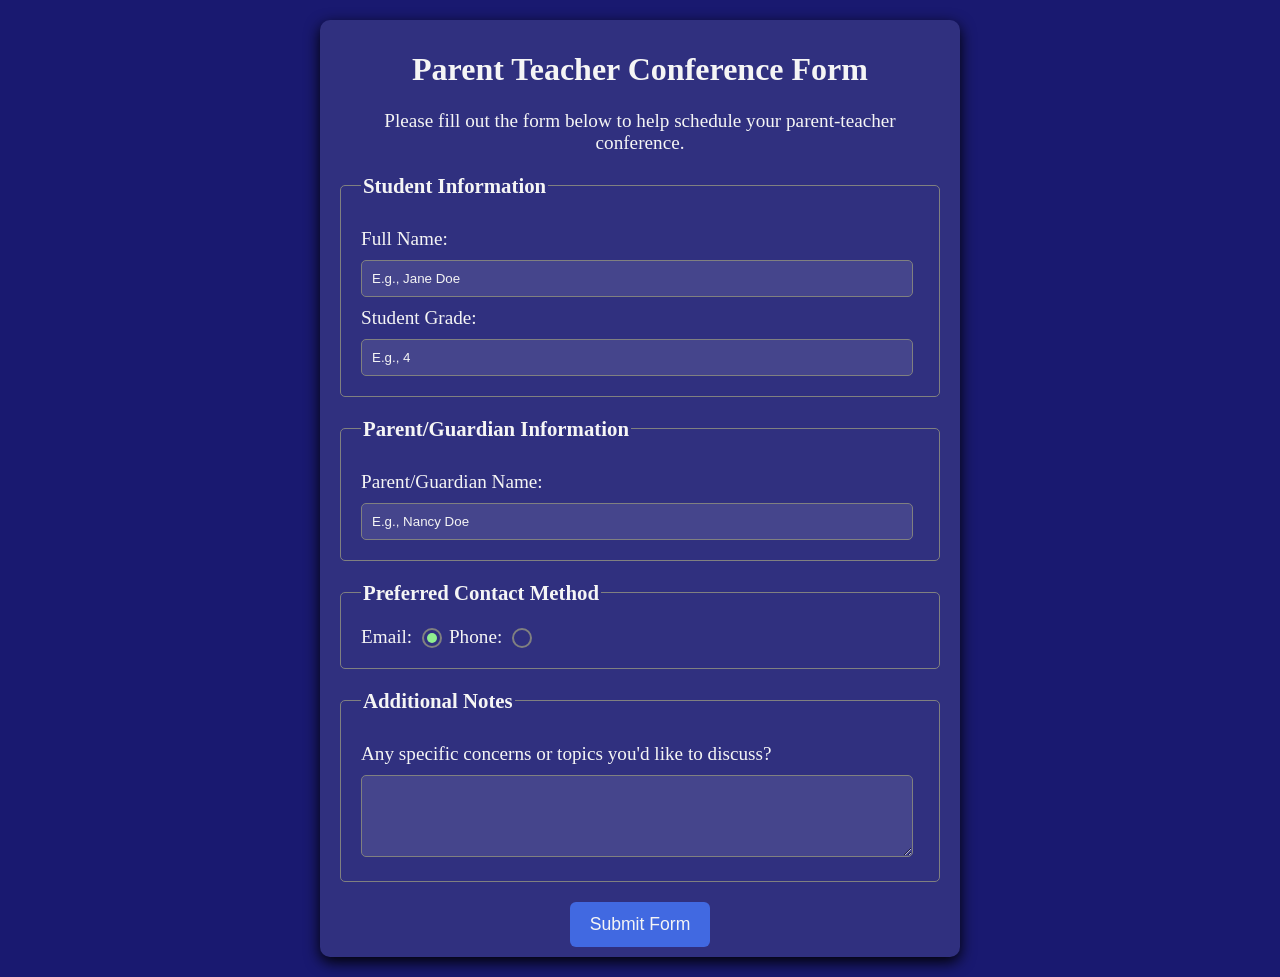
<file: freParent Teacher Conference Form/index.html>
<!DOCTYPE html>
<html lang="pt-BR">
<head>
    <meta charset="UTF-8">
    <meta name="viewport" content="width=device-width, initial-scale=1.0">
    <title>Parent Teacher Conference Form</title>
    <link rel="stylesheet" href="styles.css">
</head>
<body>
    <main class="container">
        <h1 class="title center">Parent Teacher Conference Form</h1>
        <p class="description center">Please fill out the form below to help schedule your parent-teacher conference.
        </p>
        <form action="">
            <fieldset>
                <legend>Student Information</legend>
                <label for="student-name">Full Name: </label>
                <input type="text" name="student-name" id="student-name" placeholder="E.g., Jane Doe" required>
                <label for="grade">Student Grade: </label>
                <input type="number" name="grade" id="grade" placeholder="E.g., 4" required>
            </fieldset>
            <fieldset>
                <legend>Parent/Guardian Information</legend>
                <label for="parent-name">Parent/Guardian Name: </label>
                <input type="text" name="parent-name" id="parent-name" placeholder="E.g., Nancy Doe" required>
            </fieldset>
            <fieldset>
                <legend>Preferred Contact Method</legend>
                <label for="email" class="contact-method">Email: </label>
                <input type="radio" id="email" value="email" name="contact-method" class="contact-method-radio-btn"
                    checked>
                <label for="phone" class="contact-method">Phone: </label>
                <input type="radio" id="phone" value="phone" name="contact-method" class="contact-method-radio-btn">
            </fieldset>
            <fieldset>
                <legend>Additional Notes</legend>
                <label for="notes">Any specific concerns or topics you'd like to discuss?</label>
                <textarea name="notes" id="notes" rows="4" cols="50"></textarea>
            </fieldset>
            <button type="submit" class="submit-btn">Submit Form</button>
        </form>
    </main>
</body>
</html>
</file>
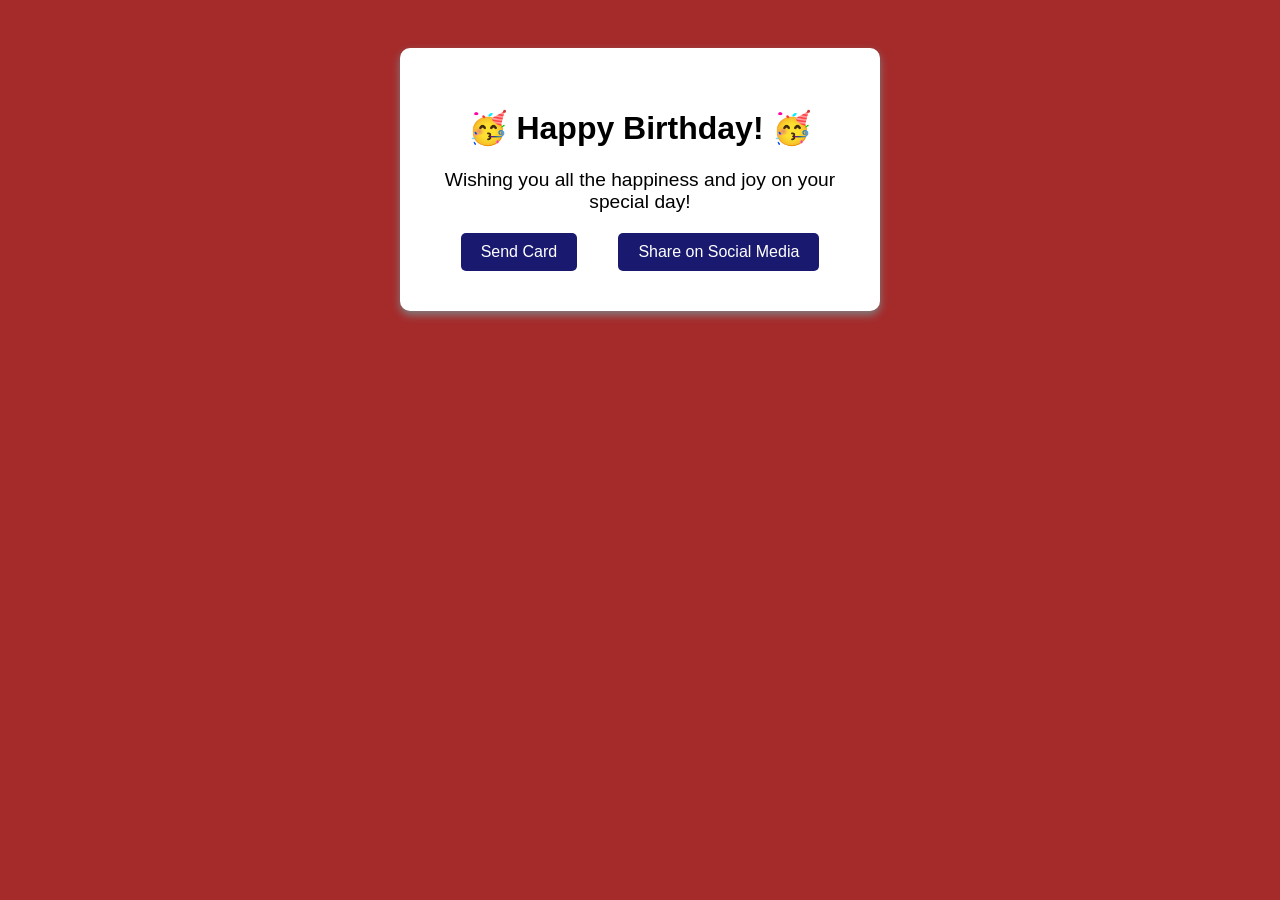
<file: freeCodeCamp/Cartão de Felicitações/index.html>
<!DOCTYPE html>
<html lang="pt-BR">

<head>
    <meta charset="UTF-8">
    <meta name="viewport" content="width=device-width, initial-scale=1.0">
    <title>Cartão de Felicitações</title>
    <link rel="stylesheet" href="styles.css">
</head>

<body>
    <div id="greeting-card" class="card">
        <h1>Happy Birthday!</h1>
        <p class="message">
            Wishing you all the happiness and joy on your special day!
        </p>
        <div class="card-links">
            <a href="#send" class="send-link">Send Card</a>
            <a href="#share" class="share-link">Share on Social Media</a>
        </div>
        <section id="send">
            <h2>Sending your card...</h2>
            <p>Card successfully sent to your recipient!</p>
        </section>
        <section id="share">
            <h2>Sharing your card...</h2>
            <p>Your card was shared on social media!</p>
        </section>
    </div>
</body>

</html>
</file>
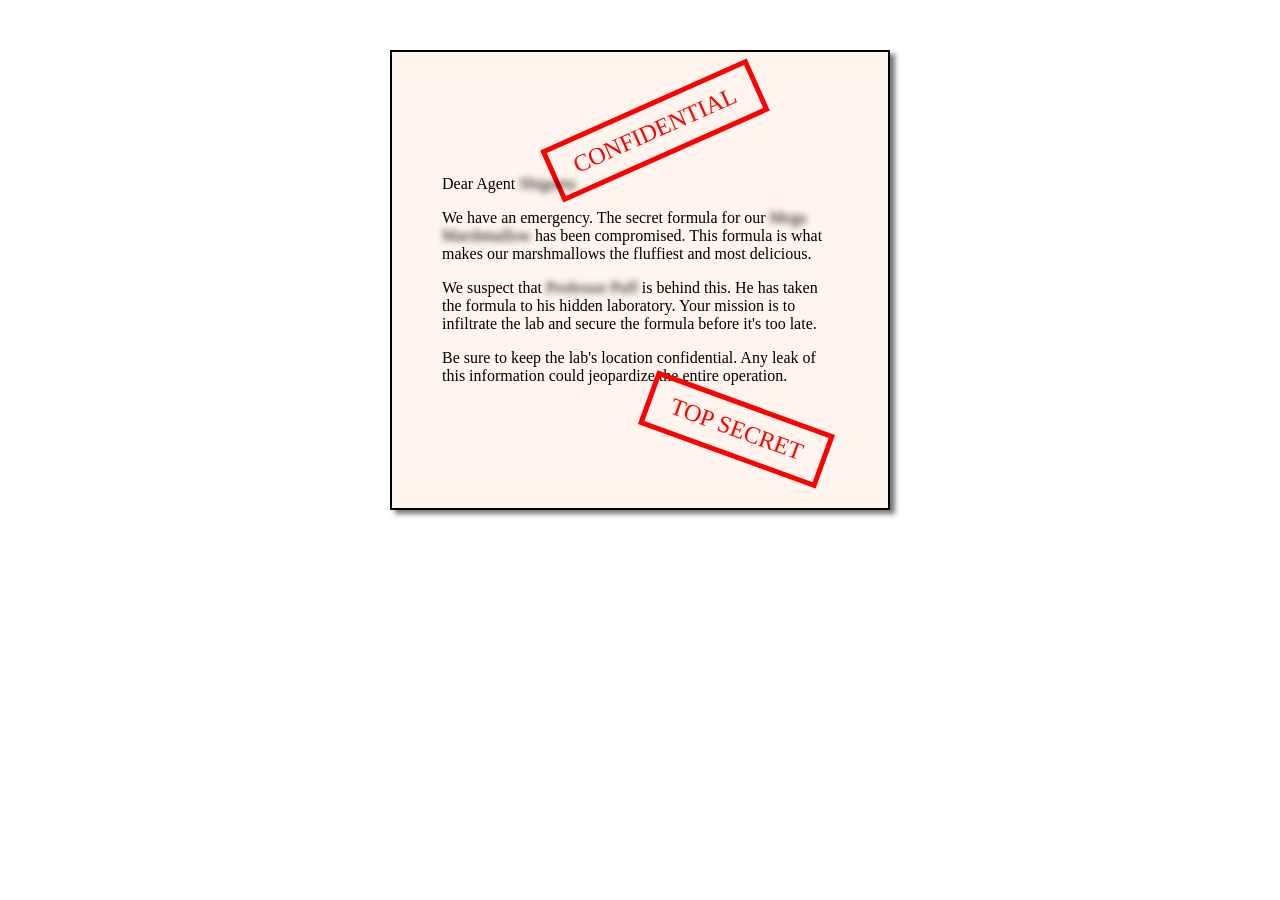
<file: freeCodeCamp/e-mail confidencial/index.html>
<!DOCTYPE html>
<html lang="pt-BR">

<head>
    <meta charset="UTF-8">
    <meta name="viewport" content="width=device-width, initial-scale=1.0">
    <title>Confidential</title>
    <link rel="stylesheet" href="styles.css">
</head>

<body>
    <main id="email">
        <div id="confidential">CONFIDENTIAL</div>
        <p>Dear Agent <span class="blurred">Shigueta</span></p>
        <p>We have an emergency. The secret formula for our <span class="blurred">Mega Marshmallow</span> has been compromised. This formula is what makes our marshmallows the fluffiest and most delicious.</p>
        <p>We suspect that <span class="blurred">Professor Puff </span>is behind this. He has taken the formula to his hidden laboratory. Your mission is to infiltrate the lab and secure the formula before it's too late.</p>
        <p>Be sure to keep the lab's location confidential. Any leak of this information could jeopardize the entire operation.</p>
        <div id="top-secret">TOP SECRET</div>
    </main>
</body>

</html>
</file>
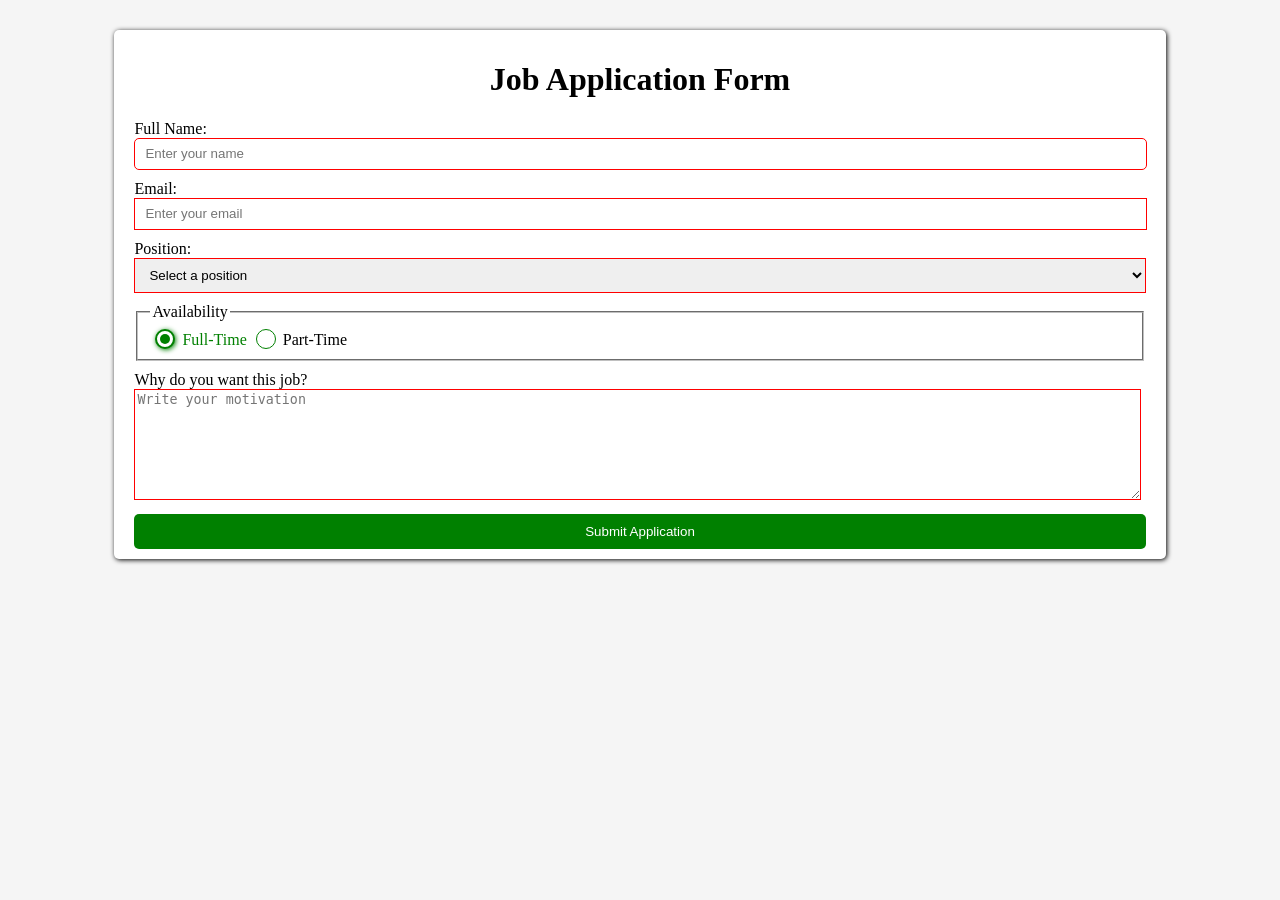
<file: freeCodeCamp/Job Application Form/index.html>
<!DOCTYPE html>
<html lang="pt-BR">

<head>
    <meta charset="UTF-8">
    <meta name="viewport" content="width=device-width, initial-scale=1.0">
    <title>Job Application Form</title>
    <link rel="stylesheet" href="styles.css">
</head>

<body>

    <div class="container">

        <h1>Job Application Form</h1>

        <form action="">

            <label for="name">Full Name:</label>
            <input type="text" id="name" placeholder="Enter your name" required>

            <label for="email">Email:</label>
            <input type="email" id="email" placeholder="Enter your email" required>

            <label for="position">Position: </label>
            <select name="selecao" id="position" required>
                <option value="">
                    Select a position
                </option>
                <option value="option1">
                    Developer
                </option>
                <option value="option2">
                    Designer
                </option>
                <option value="option3">
                    Manager
                </option>
            </select>

            <fieldset class="radio-group">
                <legend>Availability</legend>

                <input type="radio" name="availability" id="b1" checked>
                <label for="b1" class="botao">Full-Time</label>

                <input type="radio" name="availability" id="b2">
                <label for="b2" class="botao">Part-Time</label>

            </fieldset>

            <label for="message">Why do you want this job?</label>
            <textarea name="" id="message" placeholder="Write your motivation" required rows="7"></textarea>

            <button type="submit">Submit Application</button>

        </form>
    </div>

</body>
</file>
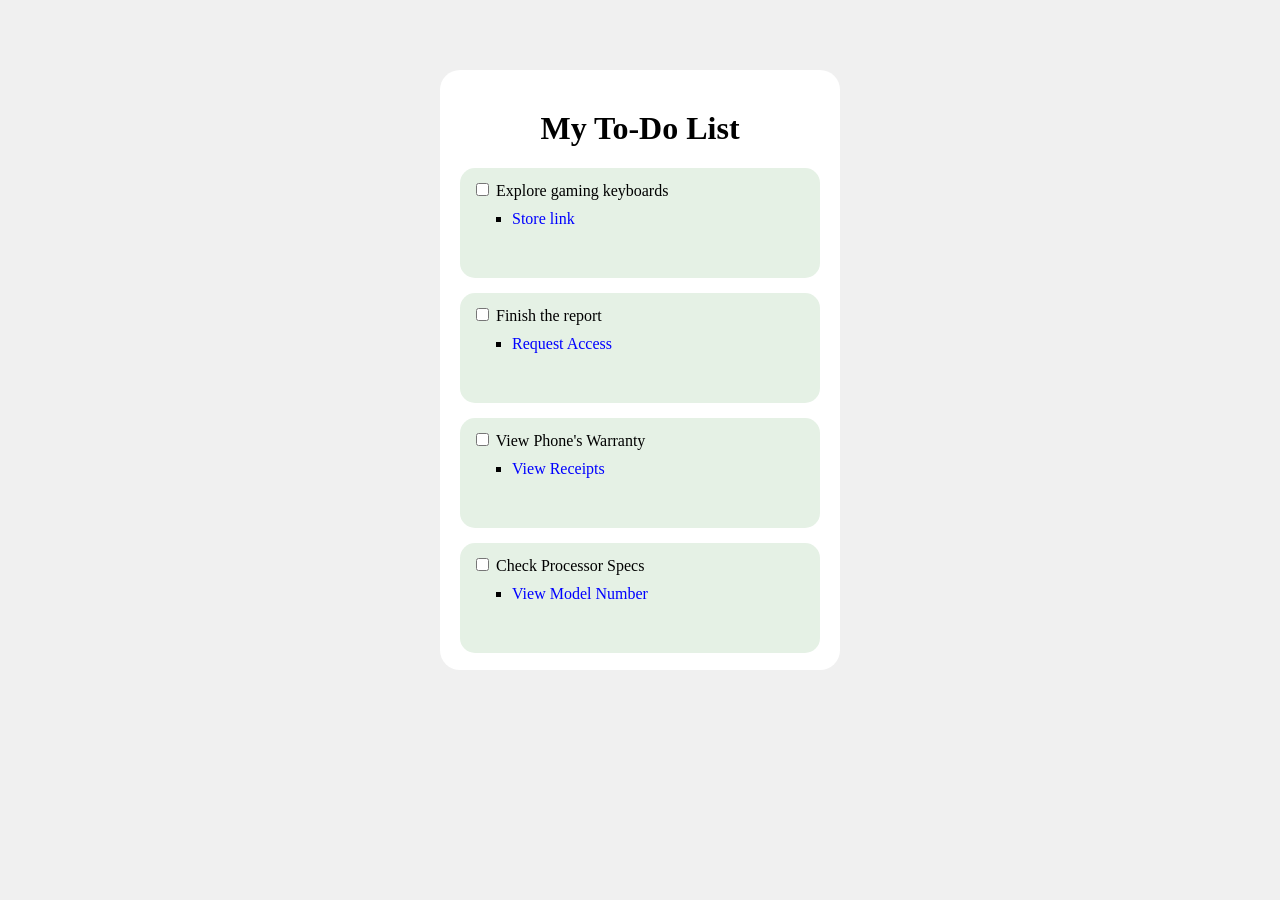
<file: freeCodeCamp/Lista de Tarefas Estilizada/index.html>
<!DOCTYPE html>
<html lang="pt-BR">

<head>
    <meta charset="UTF-8">
    <meta name="viewport" content="width=device-width, initial-scale=1.0">
    <title>Styled To-Do List</title>
    <link rel="stylesheet" href="styles.css">
</head>

<body>
    <div class="bloco">
        <h1>My To-Do List</h1>

        <ul class="todo-list">
            <li>
                <input type="checkbox" id="keyboard">
                <label for="keyboard">Explore gaming keyboards</label>
                <ul class="sub-item">
                    <li>
                        <a class="sub-item-link" href="https://www.freecodecamp.org/" target="_blank">Store link</a>
                    </li>
                </ul>
            </li>

            <li>
                <input type="checkbox" id="report">
                <label for="report">Finish the report</label>
                <ul class="sub-item">
                    <li>
                        <a class="sub-item-link" href="https://www.freecodecamp.org/" target="_blank">Request Access</a>
                    </li>
                </ul>
            </li>

            <li>
                <input type="checkbox" id="phone">
                <label for="phone">View Phone's Warranty</label>
                <ul class="sub-item">
                    <li>
                        <a class="sub-item-link" href="https://www.freecodecamp.org/" target="_blank">View Receipts</a>
                    </li>
                </ul>
            </li>

            <li>
                <input type="checkbox" id="specs">
                <label for="specs">Check Processor Specs</label>
                <ul class="sub-item">
                    <li>
                        <a class="sub-item-link" href="https://www.freecodecamp.org/" target="_blank">View Model Number</a>
                    </li>
                </ul>
            </li>
        </ul>
    </div>
</body>

</html>
</file>
<file: freParent Teacher Conference Form/styles.css>
body {
  background-color: MidnightBlue;
  color: whitesmoke;
}

.container {
    background-color: #ffffff1a;
    width: 80%;
    max-width: 600px;
    border-radius: 10px;
    margin: 20px auto;
    padding: 10px 20px;
    box-shadow: 0 5px 15px black;  
}

.center {
  text-align: center;
}

.description {
  font-size: 1.2rem;
}

fieldset {
  border: 1px solid gray;
  border-radius: 5px;
  margin: 20px 0;
  padding: 20px;
}

fieldset legend {
  font-size: 1.3rem;
  font-weight: 600;
}

label {
  font-size: 1.2rem;
}

label:not(.contact-method) {
  display: block;
  margin: 10px 0;
}

input:not(.contact-method-radio-btn),
textarea {
  background-color: #ffffff1a;
  width: 95%;
  border: 1px solid gray;
  border-radius: 5px;
  padding: 10px;
}

input,
input::placeholder,
textarea {
  color: whitesmoke;
}


.contact-method-radio-btn {
  appearance: none;
  width: 20px;
  height: 20px;
  border-radius: 50%;
  border: 2px solid gray;
  vertical-align: bottom;
}

.contact-method-radio-btn::before {
  display: block;
  content: " ";
  width: 10px;
  height: 10px;
  border-radius: 50%;
  transform: translate(3px, 3px) scale(0);
  transition: all 0.3s ease-in;
}

.contact-method-radio-btn:checked::before {
    transform: translate(3px, 3px) scale(1);
    background-color: lightgreen;
}

.submit-btn {
    cursor: pointer;
    background-color: royalblue;
    color: whitesmoke;
    border: none;
    border-radius: 6px;
    padding: 12px 20px;
    font-size: 1.1rem;
    display: block;
    margin: auto;
}

.submit-btn:hover {
    background-color: midnightblue;
}
</file>
<file: freeCodeCamp/Cartão de Felicitações/styles.css>
body {
    font-family: Arial, sans-serif;
    padding: 40px;
    text-align: center;
    background-color: brown;
}

.card {
    background-color: white;
    max-width: 400px;
    padding: 40px;
    margin-top: 0;
    margin-bottom: 0;
    margin-left: auto;
    margin-right: auto;
    border-radius: 10px;
    box-shadow: 0 4px 8px gray;
    transition: transform 0.3s, background-color 0.3s ease;
}

.card:hover {
    background-color: khaki;
    transform: scale(1.1);
}

h1::before {
    content: "🥳 ";
}

h1::after {
    content: " 🥳";
}

.message {
    font-size: 1.2em;
    margin-bottom: 20px;
}

.card-links {
    margin-top: 20px;
    display: flex;
    justify-content: space-around;
}

.card-links a {
    text-decoration: none;
    font-size: 1em;
    padding: 10px 20px;
    border-radius: 5px;
    color: white;
    background-color: midnightblue;
    transition: background-color 0.3s ease;
}

.card-links a:hover {
    background-color: orangered;
}

.card-links a:active {
    background-color: midnightblue;
}

.card-links a:focus {
    outline: 2px solid yellow;
}

.card-links a:visited {
    color: crimson;
}

section {
    margin: 20px auto;
    max-width: 600px;
    background-color: whitesmoke;
    padding: 20px;
    border-radius: 10px;
    display: none;
}

section:hover {
    transform: skewX(10deg);
}

section:target {
    display: block;
}
</file>
<file: freeCodeCamp/e-mail confidencial/styles.css>
* {
    box-sizing: border-box;
}

/*
O elemento #email deve ter um padding de 50px, uma margem superior de 50px, uma width de 500px e um border de 2px.

A largura total do elemento #email, incluindo paddings e bordas, deve ser 500px.
*/

#email {
    padding: 50px;
    margin-top: 50px;
    margin-left: auto;
    margin-right: auto;
    width: 500px;
    border: 2px;
    background-color: #FFF5EE;
    border: 2px solid black;
    box-shadow: 5px 4px 5px rgba(0, 0, 0, 0.541);
}

/*
Os elementos #confidential e #top-secret devem ter um display de inline-block.

Os elementos #confidential e #top-secret devem ter um padding, uma margem esquerda e um border.
*/

#confidential, #top-secret {
    display: inline-block;
    border: 5px solid red;
    color: red;
    font-size: 1.5rem;
    padding: 10px 20px;
    margin-left: 100px;

/*
Os elementos #confidential e #top-secret devem ser rotacionados usando um transform do CSS.
*/

}

#confidential {
    transform: rotate(-24deg);
}

#top-secret {
    display: inline-block;
    border: 5px solid red;
    color: red;
    font-size: 1.5rem;
    padding: 10px 20px;
    margin-left: 200px;
    transform: rotate(20deg);
}

/*
Você deve ter pelo menos três elementos span com uma classe de blurred dentro de seus elementos de parágrafo.

Você deve ter um seletor blurred que desfoca o elemento 3px usando um filtro do CSS.
*/

.blurred {
    filter: blur(3px);
}
</file>
<file: freeCodeCamp/Job Application Form/styles.css>
body {
    background-color: whitesmoke;
}

.container {
    overflow: hidden;
    background-color: white;
    width: 80%;
    margin-top: 30px;
    margin-left: auto;
    margin-right: auto;
    border-radius: 5px;
    box-shadow: 1px 1px 5px;
    padding: 10px 20px;
}

h1 {
    text-align: center;
}

label:not(.botao), fieldset, button {
    display: block;
    margin-top: 10px; 
}

:is(#name, #email) {
    padding: 10px;
    width: 98%;
    height: 10px;
}

select {
    width: 100%;
    height: 35px;
    padding-left: 10px;
}

textarea {
    width: 99%;
}

input[type='radio'] {
    appearance: none;
    width: 20px;
    height: 20px;
    border-radius: 50% !important;
    border: 2px solid gray;
    vertical-align: bottom;
    transition: all 0.3s ease;
}

input[type='radio']::before {
    display: block;
    content: " ";
    width: 10px;
    height: 10px;
    border-radius: 50%;
    transform: translate(3px, 3px) scale(0);
    transition: all 0.2s ease;
}

input[type='radio']:checked::before {
    transform: translate(3px, 3px) scale(1);
    background-color: green;
}

button {
    color: white;
    border: none;
    background-color: green;
    border-radius: 5px;
    padding: 5px 10px;
    width: 100%;
    padding: 10px 20px;
}

/*
Os elementos "input", "select" e "textarea" devem ter uma pseudo-classe ":invalid" que muda a cor da borda para vermelho quando uma entrada inválida é detectada.
*/
input:invalid, select:invalid, textarea:invalid {
    border: 1px red solid;
}

/*
Os elementos "input", "select" e "textarea" devem ter uma pseudo-classe ":valid" que muda a cor da borda para verde quando uma entrada válida é inserida.
*/
input:valid, select:valid, textarea:valid {
    border: 1px green solid;
}

/*
Adicione uma pseudo-classe ":focus" aos elementos "input" e "textarea" para mudar a cor da borda e remover o contorno padrão quando estiverem em foco.*/
input:focus, textarea:focus {
    border: 1px blue solid;
    outline: none;
}


/*
O elemento "button" deve ter uma pseudo-classe ":hover" que muda a cor de fundo quando o cursor estiver sobre ele.
*/
button:hover{
    background-color: black;
    cursor: pointer;
}


/*
Use a pseudo-classe ":checked" em ".radio-group input[type="radio"]" para adicionar cor de borda, cor de fundo e sombra na caixa quando o botão de rádio estiver selecionado.
*/
.radio-group input[type='radio']:checked {
    border: 2px green solid;
    background-color: white;
    box-shadow: green 1px 1px 5px;
}

/*
Use a pseudo-classe ":checked" nos botões de rádio para mudar a cor do texto do "label" associado quando a opção estiver selecionada.
*/
.radio-group input:checked + label {
    color: green;
}

/*
Adicione uma pseudo-classe ":first-of-type" ao elemento "input" para estilizar o primeiro campo de entrada de forma diferente (por exemplo, cantos arredondados).
*/

input:first-of-type {
    border-radius: 5px;
}
</file>
<file: freeCodeCamp/Lista de Tarefas Estilizada/styles.css>
body {
    background-color: #f0f0f0;
}

.bloco {
    background-color: white;
    max-width: 400px;
    margin-left: auto;
    margin-right: auto;
    margin-top: 70px;
    height: 600px;
    border-radius: 20px;
}

.todo-list > li {
    background-color: #e5f1e5;
    list-style-type: none;
    margin-left: -20px;
    margin-right: 20px;
    margin-top: 15px;
    padding: 12px;
    padding-bottom: 50px;
    border-radius: 15px;
}

h1 {
    text-align: center;
    padding-top: 40px;
}

.sub-item-link {
    text-decoration: none;
    color: blue;

}


a:hover {
    color: red;
}

a:focus {
    outline: yellow solid 2px;
}

a:active {
    color: green;
}

li {
    list-style-type: square;
    margin-top: 10px;
}
</file>
